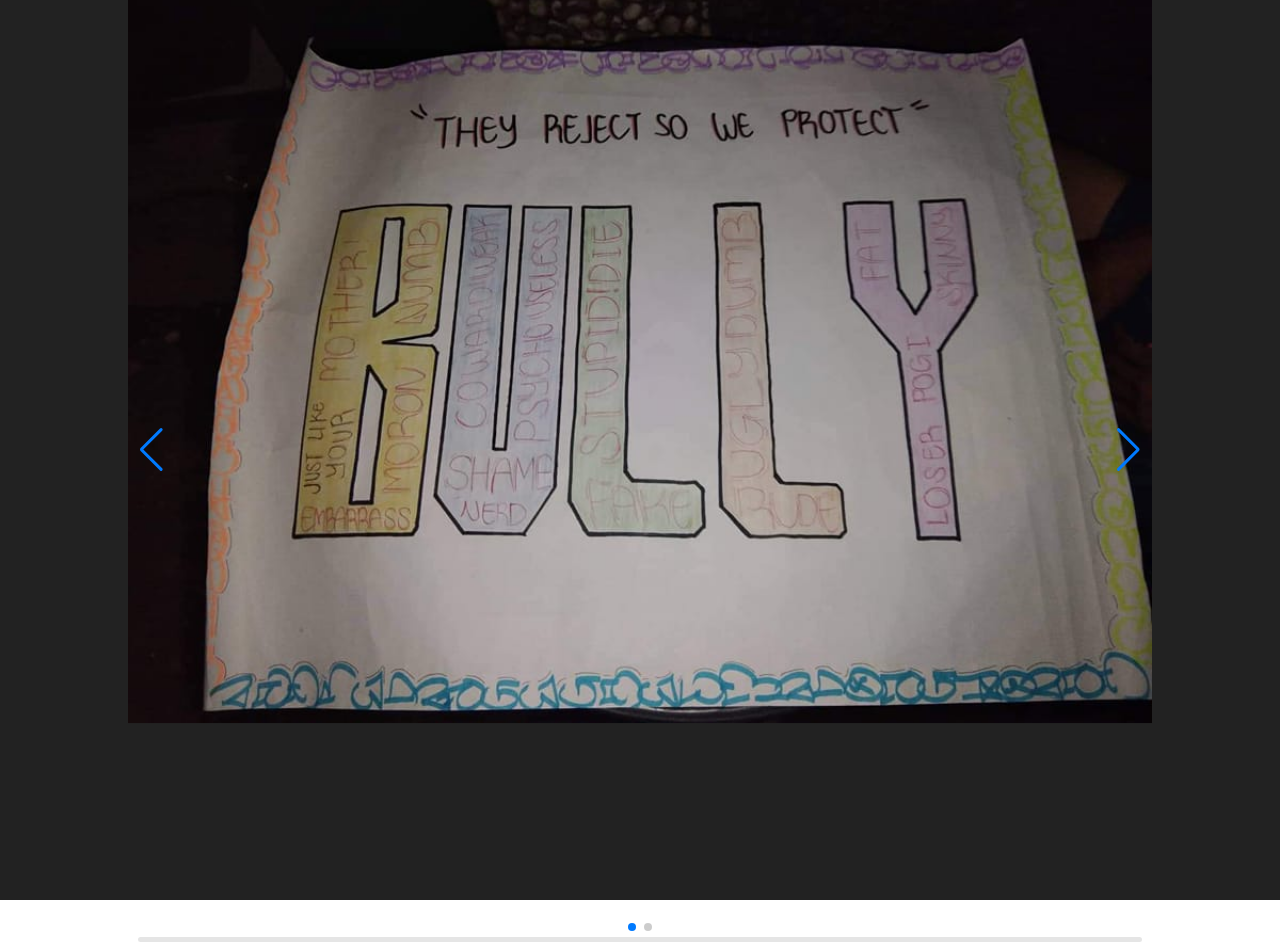
<file: cv/999Org.github.io/sliderFunction/selfproject.html>
<!DOCTYPE html>
<html>
    <head>
     <meta name="viewport" content="width=device-width",initial-scale=1.0>
     <link rel="stylesheet" href="design.css">

  <!----Swiper CDN CODES----->
  <link rel="stylesheet" href="https://cdn.jsdelivr.net/npm/swiper@8/swiper-bundle.min.css"/>


    </head>
    <body>
        <div class="container">

            
 <!-- Slider main container -->
<div class="swiper">
    <!-- Additional required wrapper -->
    <div class="swiper-wrapper">
      <!-- Slides -->


      <div class="swiper-slide"><img src="imagesources2/bully.jpg"></div>

      <div class="swiper-slide"><img src="imagesources2/image1.jpg"></div>
      ...
    </div>
    <!-- If we need pagination -->
    <div class="swiper-pagination"></div>
  
    <!-- If we need navigation buttons -->
    <div class="swiper-button-prev"></div>
    <div class="swiper-button-next"></div>
  
    <!-- If we need scrollbar -->
    <div class="swiper-scrollbar"></div>
  </div>
        </div>
        <script src="https://cdn.jsdelivr.net/npm/swiper@8/swiper-bundle.min.js"></script>

        <script>
            const swiper = new Swiper('.swiper', {
  // Optional parameters
  loop: true,

  // If we need pagination
  pagination: {
    el: '.swiper-pagination',
     clickable: true,
  },

  // Navigation arrows
  navigation: {
    nextEl: '.swiper-button-next',
    prevEl: '.swiper-button-prev',
  },


});

        </script>
    </body>    

            
         
</html>
</file>
<file: cv/999Org.github.io/sliderFunction/design.css>
*{
    margin: 0;
    padding: 0;
    box-sizing: border-box;
}
.container{
    width: 100%;
    height: 100vh;
    background: #222;
    display: flex;
    align-items: center;
    justify-content: center;

}
.swiper{
    width: 80%;
    height: 110vh;

}

.swiper-slide img{
    width: 100%;
}
</file>
